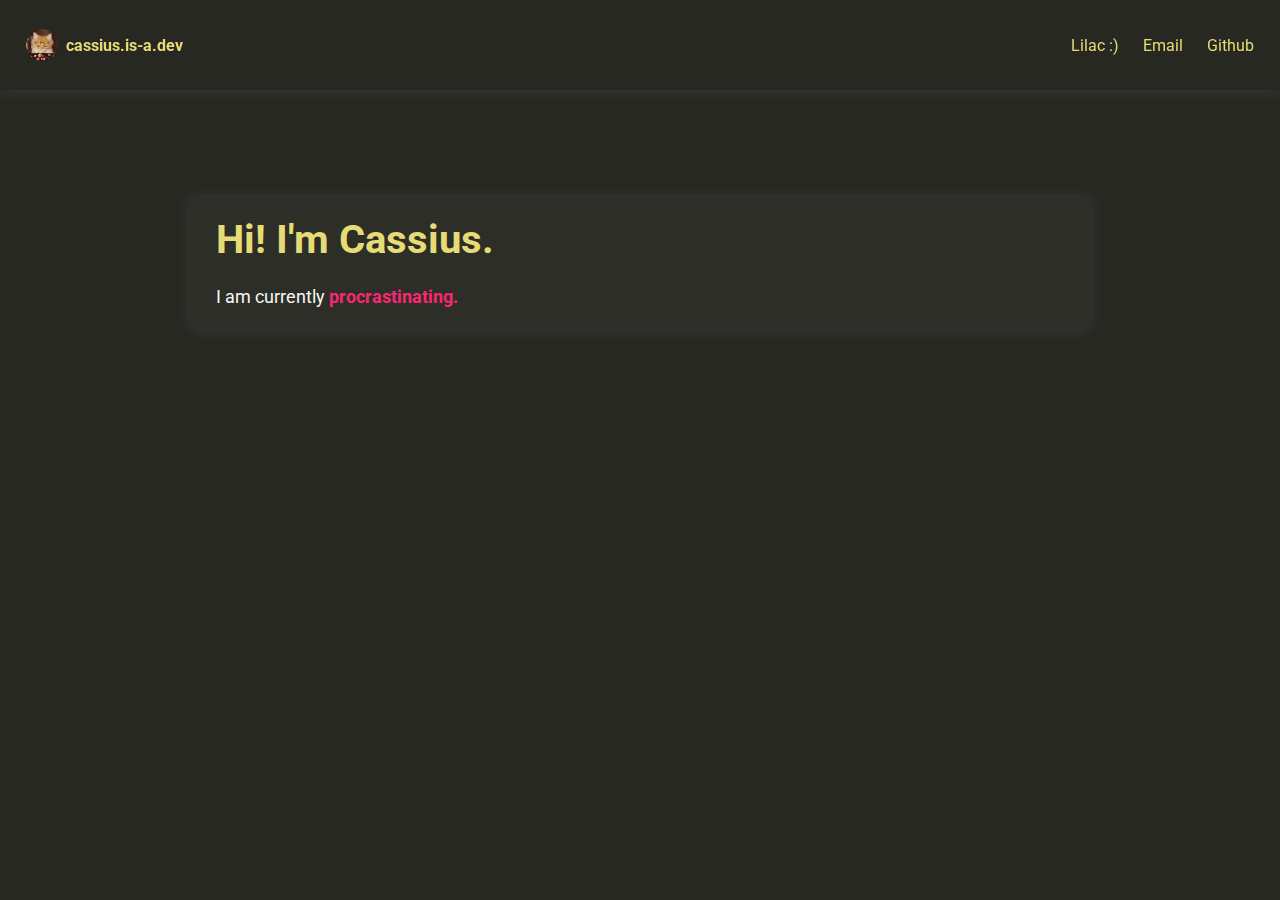
<file: index.html>
<!DOCTYPE html>
<html lang="en">
<head>
    <meta charset="UTF-8">
    <title>Cassius' Site</title>
    <link rel="stylesheet" href="/styles/dark.css">
    <link rel="icon" type="image/x-icon" href="/img/favicon.png">
    <meta name="viewport" content="width=device-width, initial-scale=1.0">
</head>

<body>
    <div id="arcadia">
        <img src="/img/favicon.png" alt="favicon">
        <strong><a href="/">cassius.is-a.dev</a></strong>
        <div class="arcadia-links">
            <a href="/?purple" id="purple">Lilac :)</a>
            <a href="/?mail" >Email</a>
            <a href="/?github" >Github</a>
        </div>
    </div>

    <div id="content">
        <h1>Hi! I'm Cassius.</h1>
        <p>I am currently<strong style="color:#F92672"> procrastinating.</strong></p>
        
    </div>

    <script src="/index.js"> </script>
</body>
</html>
</file>
<file: styles/dark.css>
@import url('https://fonts.googleapis.com/css?family=Roboto:400,700&display=swap');

:root {
    --monokai-bg: #272822;
    --monokai-text: #F8F8F2;
    --monokai-accent: #66D9EF;
    --monokai-highlight: #FD971F;
    --monokai-pink: #F92672;
    --monokai-green: #A6E22E;
    --monokai-yellow: #E6DB74;
}

* {
    box-sizing: border-box;
    font-family: 'Roboto', Arial, sans-serif;
    margin: 0;
    padding: 0;
    cursor: url('/img/pointer.png'), auto;
}

body {
    background-color: var(--monokai-bg);
    color: var(--monokai-text);
    padding-top: 10vh;
    min-height: 100vh;
}

a {
    text-decoration: none;
    color: var(--monokai-yellow);
    transition: color 0.2s ease-in-out;
}
a:hover {
    color: var(--monokai-green);
}

#arcadia {
    position: fixed;
    top: 0;
    left: 0;
    width: 100%;
    height: 10vh;
    background-color: var(--monokai-bg);
    display: flex;
    align-items: center;
    padding: 0 2vw;
    z-index: 1000;
    box-shadow: 0 0 15px rgba(255, 255, 255, 0.1); /* matching blur */
}

#arcadia img {
    height: 2em;
    width: 2em;
    border-radius: 50%;
    object-fit: cover;
    margin-right: 0.5em;
    vertical-align: middle;
}

#arcadia .arcadia-links {
    margin-left: auto;
    display: flex;
    gap: 1.5em;
    align-items: center;
}

#content {
    margin: 12vh auto 0 auto;
    max-width: 900px;
    padding: 2vh 2vw;
    background-color: rgba(255, 255, 255, 0.03);
    border-radius: 8px;
    box-shadow: 0 0 15px rgba(255, 255, 255, 0.1);
}

h1 {
    font-size: 2.5em;
    font-weight: 700;
    color: var(--monokai-yellow);
    margin-bottom: 0.5em;
}

p {
    font-size: 1.1em;
    line-height: 1.6;
    color: var(--monokai-text);
}
</file>
